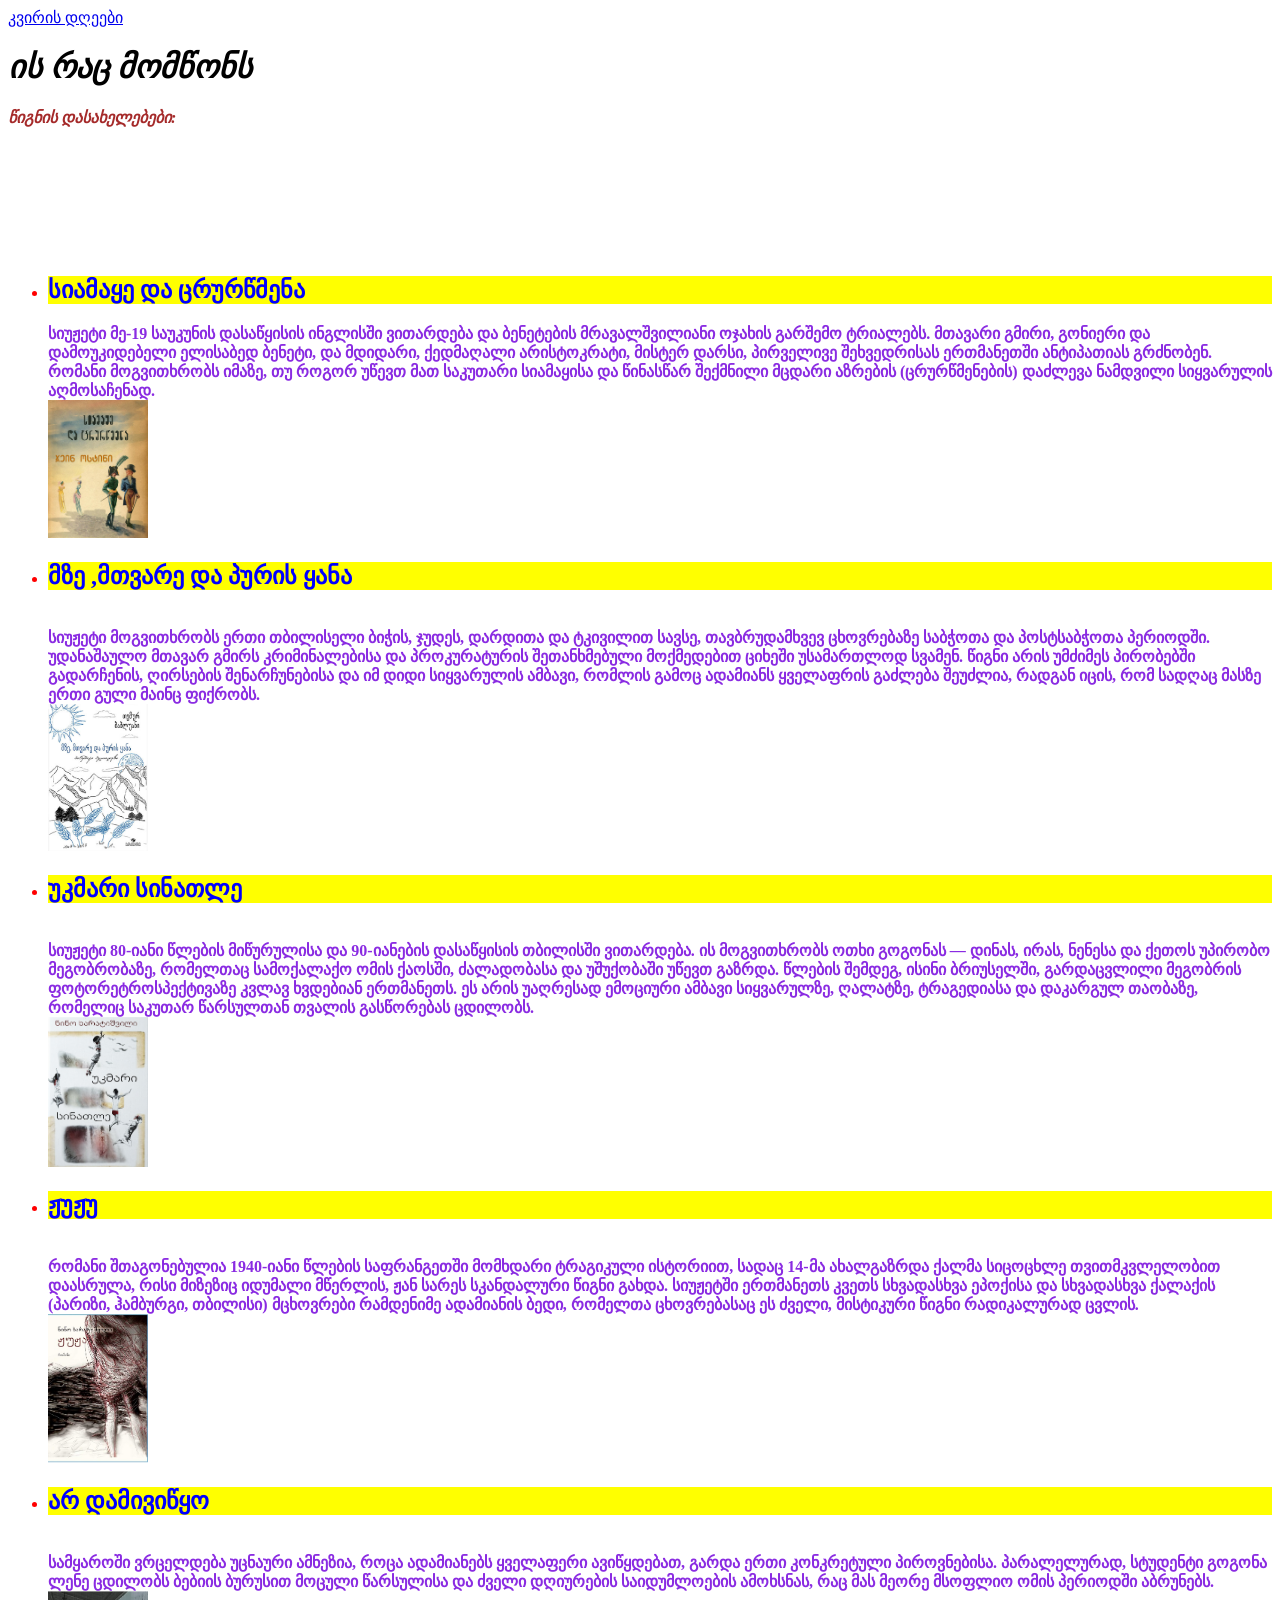
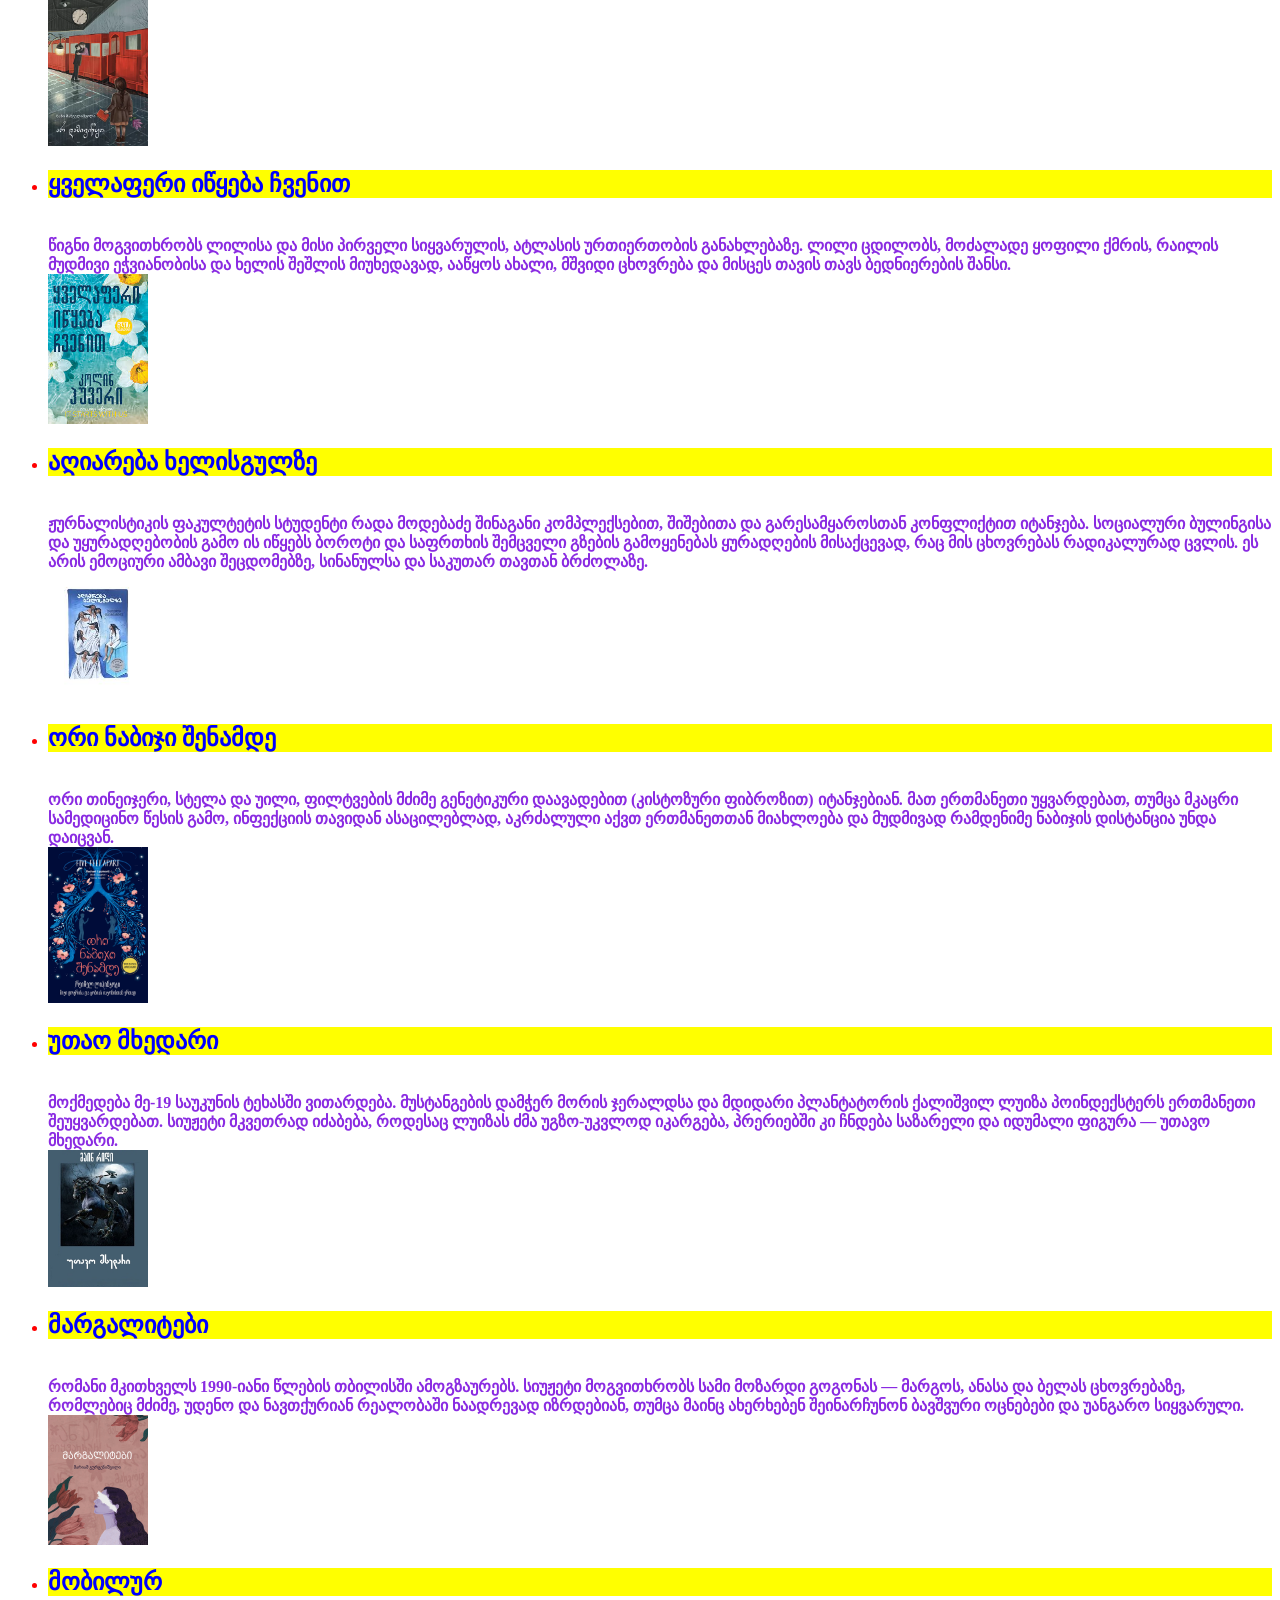
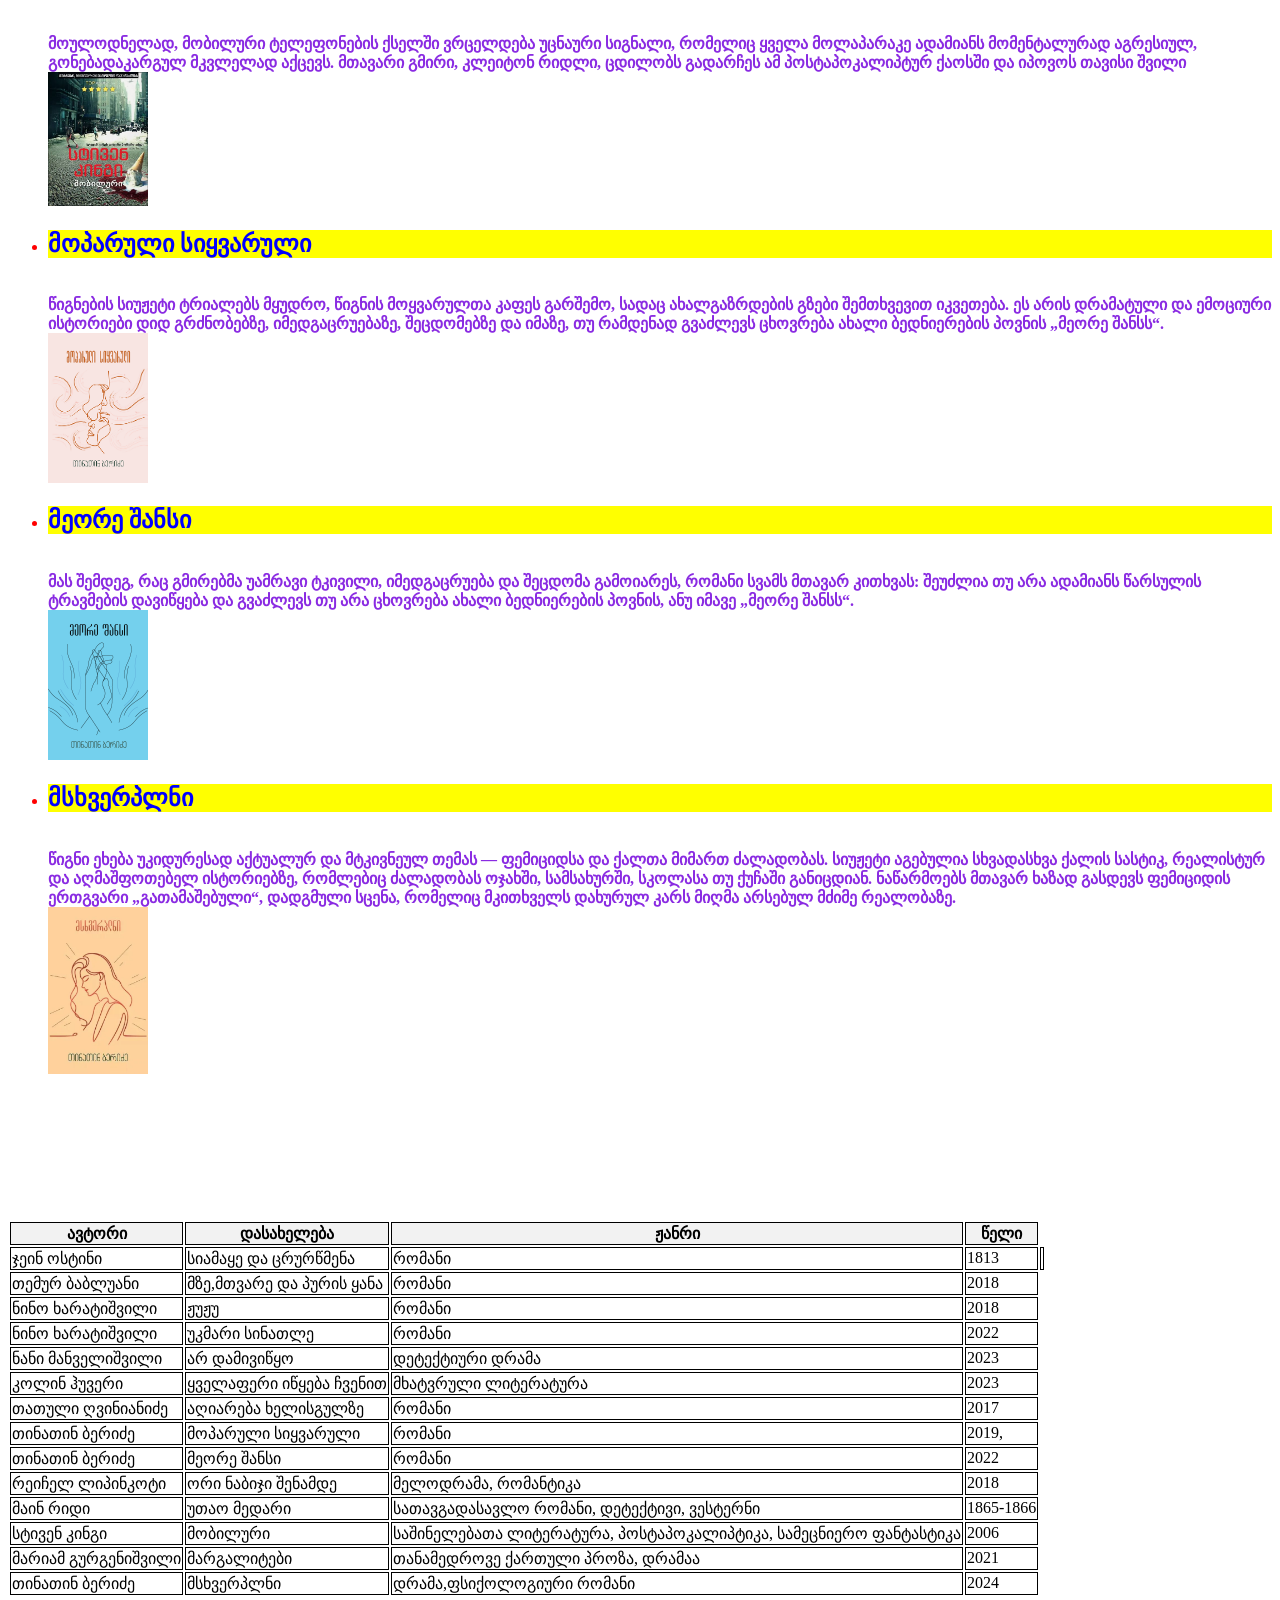
<file: index.html>
<!doctype html>
<html lang="en">
  <head>
    <meta charset="UTF-8" />
    <meta name="viewport" content="width=device-width, initial-scale=1.0" />
    

    <link rel="stylesheet" href="style.css" />
    <title>ჩემი საყვარელი წიგნები</title>
    <a href="week days.html"> კვირის დღეები</a>
    <body>
        


    <h1><i>ის რაც მომწონს</i></h1>

    <h4><i>წიგნის დასახელებები:</i></h4>
    <br />
    <br />
    <br />
    <br />
    <br />
    <br />
    <ul>
       <li> <h2>სიამაყე და ცრურწმენა</h2></li>

      <b>
        სიუჟეტი მე-19 საუკუნის დასაწყისის ინგლისში ვითარდება და ბენეტების
        მრავალშვილიანი ოჯახის გარშემო ტრიალებს. მთავარი გმირი, გონიერი და
        დამოუკიდებელი ელისაბედ ბენეტი, და მდიდარი, ქედმაღალი არისტოკრატი, მისტერ
        დარსი, პირველივე შეხვედრისას ერთმანეთში ანტიპათიას გრძნობენ. რომანი
        მოგვითხრობს იმაზე, თუ როგორ უწევთ მათ საკუთარი სიამაყისა და წინასწარ
        შექმნილი მცდარი აზრების (ცრურწმენების) დაძლევა ნამდვილი სიყვარულის
        აღმოსაჩენად.</b>

<br>

      <img src="siamaye da crurwmena.jpg" alt="წიგნის ურათი სიამაყე და ცრუ რწმენა" />
      <br>

      <li><h2>მზე ,მთვარე და პურის ყანა </h2></li>
      <br>
      <b>
        სიუჟეტი მოგვითხრობს ერთი თბილისელი ბიჭის, ჯუდეს, დარდითა და ტკივილით
        სავსე, თავბრუდამხვევ ცხოვრებაზე საბჭოთა და პოსტსაბჭოთა პერიოდში.
        უდანაშაულო მთავარ გმირს კრიმინალებისა და პროკურატურის შეთანხმებული
        მოქმედებით ციხეში უსამართლოდ სვამენ. წიგნი არის უმძიმეს პირობებში
        გადარჩენის, ღირსების შენარჩუნებისა და იმ დიდი სიყვარულის ამბავი, რომლის
        გამოც ადამიანს ყველაფრის გაძლება შეუძლია, რადგან იცის, რომ სადღაც მასზე
        ერთი გული მაინც ფიქრობს.
      </b>
      <br>

      <img src="mze mtvare da puris yana.jpg" alt="სურათი წიგნის მზე მთვარე და პურის ყანა" />
<br>

      <li> <h2>უკმარი სინათლე </h2></li>
      <br>

      <b>
        სიუჟეტი 80-იანი წლების მიწურულისა და 90-იანების დასაწყისის თბილისში
        ვითარდება. ის მოგვითხრობს ოთხი გოგონას — დინას, ირას, ნენესა და ქეთოს
        უპირობო მეგობრობაზე, რომელთაც სამოქალაქო ომის ქაოსში, ძალადობასა და
        უშუქობაში უწევთ გაზრდა. წლების შემდეგ, ისინი ბრიუსელში, გარდაცვლილი
        მეგობრის ფოტორეტროსპექტივაზე კვლავ ხვდებიან ერთმანეთს. ეს არის უაღრესად
        ემოციური ამბავი სიყვარულზე, ღალატზე, ტრაგედიასა და დაკარგულ თაობაზე,
        რომელიც საკუთარ წარსულთან თვალის გასწორებას ცდილობს.
      </b>
      <br>
      <img src="უკმარი_სინათლე.jpg" alt="სურათი წიგნის უკმარი სინათლე" />
      <br>

      <li><h2>ჟუჟუ</h2></li>
      <br>
      <b>
        რომანი შთაგონებულია 1940-იანი წლების საფრანგეთში მომხდარი ტრაგიკული
        ისტორიით, სადაც 14-მა ახალგაზრდა ქალმა სიცოცხლე თვითმკვლელობით დაასრულა,
        რისი მიზეზიც იდუმალი მწერლის, ჟან სარეს სკანდალური წიგნი გახდა. სიუჟეტში
        ერთმანეთს კვეთს სხვადასხვა ეპოქისა და სხვადასხვა ქალაქის (პარიზი,
        ჰამბურგი, თბილისი) მცხოვრები რამდენიმე ადამიანის ბედი, რომელთა
        ცხოვრებასაც ეს ძველი, მისტიკური წიგნი რადიკალურად ცვლის.
      </b>
      <br>
      <img src="juju.jpg" alt="სურათი წიგნის ჟუჟუ">
      <br>
      
      <li><h2>არ დამივიწყო</h2></li>
      <br>
      <b>
        სამყაროში ვრცელდება უცნაური ამნეზია, როცა ადამიანებს ყველაფერი
        ავიწყდებათ, გარდა ერთი კონკრეტული პიროვნებისა. პარალელურად, სტუდენტი
        გოგონა ლენე ცდილობს ბებიის ბურუსით მოცული წარსულისა და ძველი დღიურების
        საიდუმლოების ამოხსნას, რაც მას მეორე მსოფლიო ომის პერიოდში აბრუნებს.</b>
        <br>
      <img src="ar-damiv.png" alt="სურათი წინის ა დამივიწყო" >
      <br>

      <li><h2>ყველაფერი იწყება ჩვენით</h2></li>

<br>
      <b>
        წიგნი მოგვითხრობს ლილისა და მისი პირველი სიყვარულის, ატლასის ურთიერთობის
        განახლებაზე. ლილი ცდილობს, მოძალადე ყოფილი ქმრის, რაილის მუდმივი
        ეჭვიანობისა და ხელის შეშლის მიუხედავად, ააწყოს ახალი, მშვიდი ცხოვრება და
        მისცეს თავის თავს ბედნიერების შანსი.</b >
        <br>
      <img src="yvelaferi iwyeba Senit.jpe" alt="სურათი წიგნის ყველაფერი იწყება ჩვენით" />
      <br>
      <li><h2>აღიარება ხელისგულზე</h2></li>
      <br>

      <b>
        ჟურნალისტიკის ფაკულტეტის სტუდენტი რადა მოდებაძე შინაგანი კომპლექსებით,
        შიშებითა და გარესამყაროსთან კონფლიქტით იტანჯება. სოციალური ბულინგისა და
        უყურადღებობის გამო ის იწყებს ბოროტი და საფრთხის შემცველი გზების
        გამოყენებას ყურადღების მისაქცევად, რაც მის ცხოვრებას რადიკალურად ცვლის.
        ეს არის ემოციური ამბავი შეცდომებზე, სინანულსა და საკუთარ თავთან
        ბრძოლაზე.
      </b>
      <br>
      <img src="აღიარება.jpe" alt="სურატი წიგნის აღიარება ხელის გულზე" />
      <br>

      <li><h2>ორი ნაბიჯი შენამდე</h2></li>
      
      <br>
      <b>
        ორი თინეიჯერი, სტელა და უილი, ფილტვების მძიმე გენეტიკური დაავადებით
        (კისტოზური ფიბროზით) იტანჯებიან. მათ ერთმანეთი უყვარდებათ, თუმცა მკაცრი
        სამედიცინო წესის გამო, ინფექციის თავიდან ასაცილებლად, აკრძალული აქვთ
        ერთმანეთთან მიახლოება და მუდმივად რამდენიმე ნაბიჯის დისტანცია უნდა
        დაიცვან.
      </b>
      <br>
      <img src="ori-nabiji-shenamde-liberteens.png" alt=" სურათი წიგნის ორი ნაბიჯი შენამდე" />
      <br>
      <li><h2>უთაო მხედარი</h2></li>
      <br>
      <b>
        მოქმედება მე-19 საუკუნის ტეხასში ვითარდება. მუსტანგების დამჭერ მორის
        ჯერალდსა და მდიდარი პლანტატორის ქალიშვილ ლუიზა პოინდექსტერს ერთმანეთი
        შეუყვარდებათ. სიუჟეტი მკვეთრად იძაბება, როდესაც ლუიზას ძმა უგზო-უკვლოდ
        იკარგება, პრერიებში კი ჩნდება საზარელი და იდუმალი ფიგურა — უთავო
        მხედარი.
      </b>
      <br>
      <img src="utao mxedari.jpg" alt="სურათი წიგნის უთაო მხედარი" />
      <br>

      <li><h2>მარგალიტები</h2></li>
      <br>
      <b>
        რომანი მკითხველს 1990-იანი წლების თბილისში ამოგზაურებს. სიუჟეტი
        მოგვითხრობს სამი მოზარდი გოგონას — მარგოს, ანასა და ბელას ცხოვრებაზე,
        რომლებიც მძიმე, უდენო და ნავთქურიან რეალობაში ნაადრევად იზრდებიან, თუმცა
        მაინც ახერხებენ შეინარჩუნონ ბავშვური ოცნებები და უანგარო სიყვარული.
      </b>
      <br>
      <img src="margalitebi.jpg" alt="სურათი წიგნის მარგალიტები" />
      <br>
      <li><h2>მობილურ</h2></li>
      <br>
      <b>
        მოულოდნელად, მობილური ტელეფონების ქსელში ვრცელდება უცნაური სიგნალი,
        რომელიც ყველა მოლაპარაკე ადამიანს მომენტალურად აგრესიულ, გონებადაკარგულ
        მკვლელად აქცევს. მთავარი გმირი, კლეიტონ რიდლი, ცდილობს გადარჩეს ამ
        პოსტაპოკალიპტურ ქაოსში და იპოვოს თავისი შვილი
      </b>
      <br>
      <img src="mobiluri.jpe" alt="სურათი წიგნის მობილური" />
      <br>

      <li><h2>მოპარული სიყვარული</h2></li>
      <br>
      <b>
        წიგნების სიუჟეტი ტრიალებს მყუდრო, წიგნის მოყვარულთა კაფეს გარშემო, სადაც
        ახალგაზრდების გზები შემთხვევით იკვეთება. ეს არის დრამატული და ემოციური
        ისტორიები დიდ გრძნობებზე, იმედგაცრუებაზე, შეცდომებზე და იმაზე, თუ
        რამდენად გვაძლევს ცხოვრება ახალი ბედნიერების პოვნის „მეორე შანსს“.
      </b>
      <br>
      <img src="moparuli siyvaruli.png" alt="სურათი წიგნის მოპარული სიყვარილი" />
      <br>

      <li><h2>მეორე შანსი</h2></li>
      <br>
      <b>
        მას შემდეგ, რაც გმირებმა უამრავი ტკივილი, იმედგაცრუება და შეცდომა
        გამოიარეს, რომანი სვამს მთავარ კითხვას: შეუძლია თუ არა ადამიანს წარსულის
        ტრავმების დავიწყება და გვაძლევს თუ არა ცხოვრება ახალი ბედნიერების
        პოვნის, ანუ იმავე „მეორე შანსს“.
      </b>
      <br>
      <img src="meore-shansi_81092c9292ea32a85febc65635a8e6df.png" alt="სურათი წიგნის მეორე შანსი" />
      <br>
      <li><h2>მსხვერპლნი</h2></li>
      <br>
      <b>
        წიგნი ეხება უკიდურესად აქტუალურ და მტკივნეულ თემას — ფემიციდსა და ქალთა
        მიმართ ძალადობას. სიუჟეტი აგებულია სხვადასხვა ქალის სასტიკ, რეალისტურ და
        აღმაშფოთებელ ისტორიებზე, რომლებიც ძალადობას ოჯახში, სამსახურში, სკოლასა
        თუ ქუჩაში განიცდიან. ნაწარმოებს მთავარ ხაზად გასდევს ფემიციდის ერთგვარი
        „გათამაშებული“, დადგმული სცენა, რომელიც მკითხველს დახურულ კარს მიღმა
        არსებულ მძიმე რეალობაზე.
      </b>
      <br>
      <img src="მსხვერპლნი-359x598.webp" alt="სურათი წიგნის მსხვერპლნი" />
      <br>
    </ul>
    <br />
    <br />
    <br />
    <br />
    <br />
    <br />
    <br />
    <table>
      <tr>
        <th>ავტორი</th>
        <th>დასახელება</th>
        <th>ჟანრი</th>
        <th>წელი</th>
      </tr>
      <tr>
        <td>ჯეინ ოსტინი</td>
        <td>სიამაყე და ცრურწმენა</td>
        <td>რომანი</td>
        <td>1813</td>
        <td></td>
      </tr>
      <tr>
        <td>თემურ ბაბლუანი</td>
        <td>მზე,მთვარე და პურის ყანა</td>
        <td>რომანი</td>
        <td>2018</td>
      </tr>
      <tr>
        <td>ნინო ხარატიშვილი</td>
        <td>ჟუჟუ</td>
        <td>რომანი</td>
        <td>2018</td>
      </tr>
      <tr>
        <td>ნინო ხარატიშვილი</td>
        <td>უკმარი სინათლე</td>
        <td>რომანი</td>
        <td>2022</td>
      </tr>
      <tr>
        <td>ნანი მანველიშვილი</td>
        <td>არ დამივიწყო</td>
        <td>დეტექტიური დრამა</td>
        <td>2023</td>
      </tr>
      <tr>
        <td>კოლინ ჰუვერი</td>
        <td>ყველაფერი იწყება ჩვენით</td>
        <td>მხატვრული ლიტერატურა</td>
        <td>2023</td>
      </tr>
      <tr>
        <td>თათული ღვინიანიძე</td>
        <td>აღიარება ხელისგულზე</td>
        <td>რომანი</td>
        <td>2017</td>
      </tr>
      <tr>
        <td>თინათინ ბერიძე</td>
        <td>მოპარული სიყვარული</td>
        <td>რომანი</td>
        <td>2019,</td>
      </tr>
      <tr>
        <td>თინათინ ბერიძე</td>
        <td>მეორე შანსი</td>
        <td>რომანი</td>
        <td>2022</td>
      </tr>
      <tr>
        <td>რეიჩელ ლიპინკოტი</td>
        <td>ორი ნაბიჯი შენამდე</td>
        <td>მელოდრამა, რომანტიკა</td>
        <td>2018</td>
      </tr>
      <tr>
        <td>მაინ რიდი</td>
        <td>უთაო მედარი</td>
        <td>სათავგადასავლო რომანი, დეტექტივი, ვესტერნი</td>
        <td>1865-1866</td>
      </tr>
      <tr>
        <td>სტივენ კინგი</td>
        <td>მობილური</td>
        <td>
          საშინელებათა ლიტერატურა, პოსტაპოკალიპტიკა, სამეცნიერო ფანტასტიკა
        </td>
        <td>2006</td>
      </tr>
      <tr>
        <td>მარიამ გურგენიშვილი</td>
        <td>მარგალიტები</td>
        <td>თანამედროვე ქართული პროზა, დრამაა</td>
        <td>2021</td>
      </tr>
      <tr>
        <td>თინათინ ბერიძე</td>
        <td>მსხვერპლნი</td>
        <td>დრამა,ფსიქოლოგიური რომანი</td>
        <td>2024</td>
      </tr>
    </table>
    <br>
    <br>
    <br>
    <br>
    <br>
    <br>
  </head>
  </body>
</html>
</file>
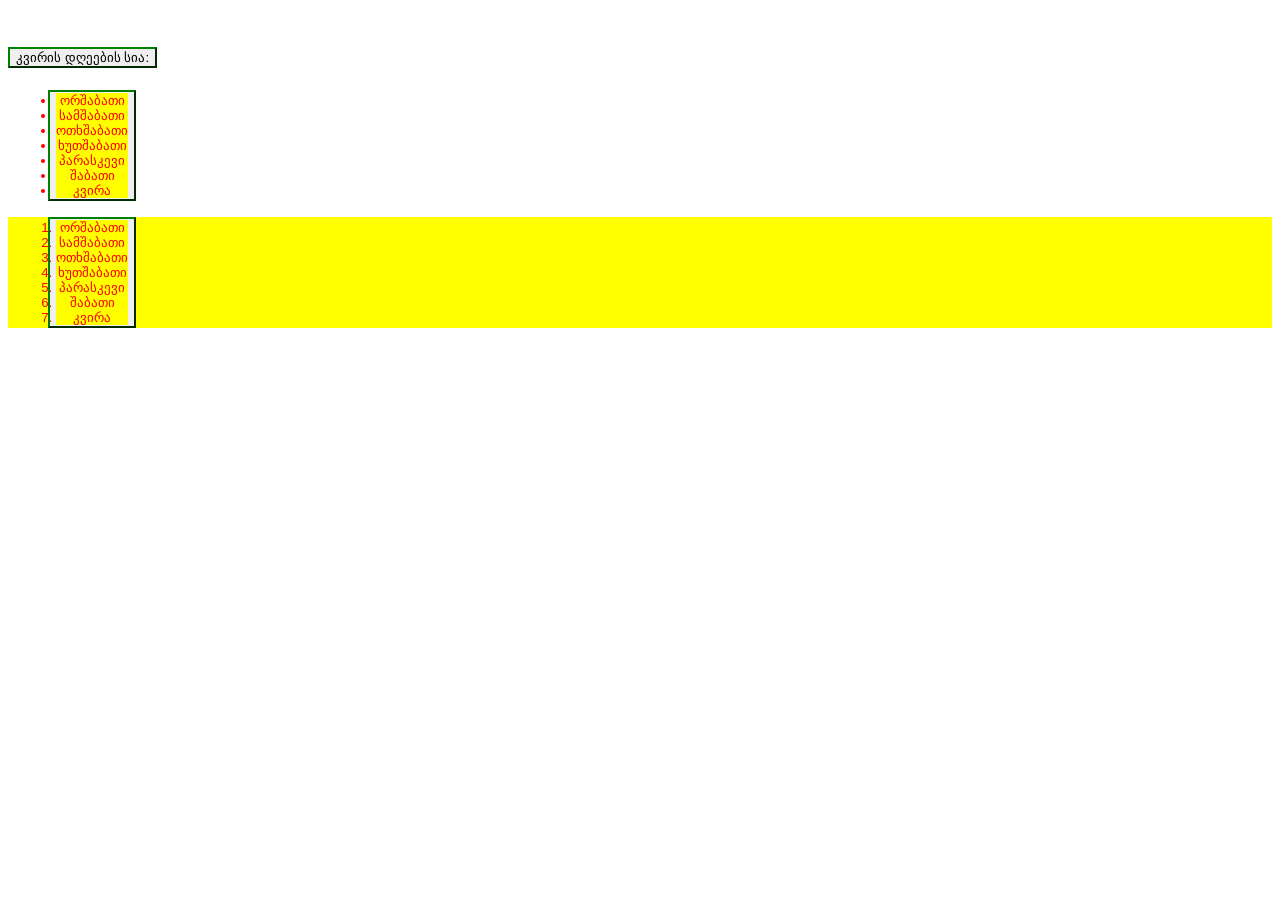
<file: week days.html>
<!DOCTYPE html>
<html lang="en">
<head>
    <meta charset="UTF-8">
    <meta name="viewport" content="width=device-width, initial-scale=1.0">
    <link rel="stylesheet" href="style.css">
    <title>კვირის დღეები</title>
    <br>

</head>
<body>
    <h4><button>კვირის დღეების სია:</button></h4>
    <ul><button>
        <li>ორშაბათი</li>
        <li>სამშაბათი</li>
        <li>ოთხშაბათი</li>
        <li>ხუთშაბათი</li>
        <li>პარასკევი</li>
        <li>შაბათი</li>
        <li>კვირა</li>
    </button>

    </ul>
    <ol>
        <button>
        <li>ორშაბათი</li>
        <li>სამშაბათი</li>
        <li>ოთხშაბათი</li>
        <li>ხუთშაბათი</li>
        <li>პარასკევი</li>
        <li>შაბათი</li>
        <li>კვირა</li></button>
    </ol>
    <br>
    <br>
    <br>
    <br>
    <br>
    <br>


    
</body>
</html>
</file>
<file: style.css>
table tr,th,td {
    border: 1px solid black;
border-collapse: collapse;
}
h2{
    color: blue;
}
h4 {
    color: brown;
}
b{
    color: blueviolet;
}
img{
    width: 100px;
}
th{
    background-color: #f2f2f2;
}
h4,button{
    border-color: green;
}
ol,li{
    color: red;background-color: yellow;
}
</file>
